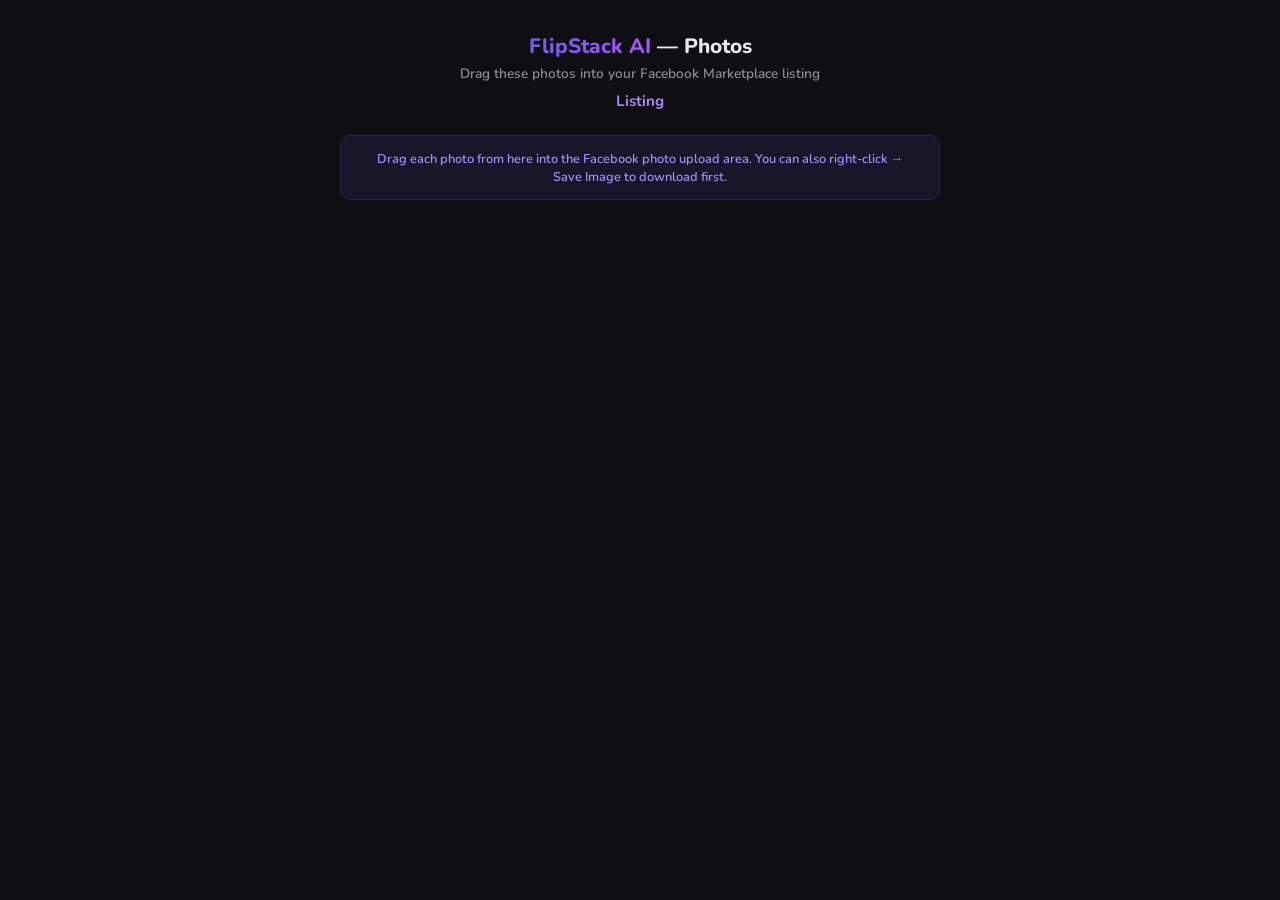
<file: extension/photos.html>
<!DOCTYPE html>
<html lang="en">
<head>
    <meta charset="UTF-8">
    <title>FlipStack AI — Drag Photos</title>
    <link href="https://fonts.googleapis.com/css2?family=Nunito:wght@400;600;700;800&display=swap" rel="stylesheet">
    <style>
        * { margin: 0; padding: 0; box-sizing: border-box; }
        body {
            font-family: 'Nunito', sans-serif;
            background: #0f0f13;
            color: #e8e8ed;
            min-height: 100vh;
            display: flex;
            flex-direction: column;
            align-items: center;
            padding: 2rem;
        }
        .header {
            text-align: center;
            margin-bottom: 1.5rem;
        }
        h1 {
            font-size: 1.3rem;
            font-weight: 800;
            margin-bottom: 0.25rem;
        }
        h1 span {
            background: linear-gradient(135deg, #6c5ce7, #a855f7);
            -webkit-background-clip: text;
            -webkit-text-fill-color: transparent;
            background-clip: text;
        }
        .subtitle {
            font-size: 0.85rem;
            color: #8b8b9e;
            font-weight: 600;
        }
        .listing-name {
            font-size: 0.95rem;
            color: #a78bfa;
            font-weight: 700;
            margin-top: 0.5rem;
        }
        .instructions {
            background: rgba(108,92,231,0.1);
            border: 1px solid rgba(108,92,231,0.2);
            border-radius: 10px;
            padding: 0.85rem 1.25rem;
            margin-bottom: 1.5rem;
            text-align: center;
            font-size: 0.8rem;
            color: #a78bfa;
            font-weight: 600;
            max-width: 600px;
        }
        .photos-grid {
            display: flex;
            flex-wrap: wrap;
            gap: 1rem;
            justify-content: center;
            max-width: 900px;
        }
        .photo-card {
            background: rgba(255,255,255,0.05);
            border: 2px solid rgba(255,255,255,0.08);
            border-radius: 12px;
            padding: 0.5rem;
            transition: all 0.2s;
            cursor: grab;
        }
        .photo-card:hover {
            border-color: #6c5ce7;
            background: rgba(108,92,231,0.1);
        }
        .photo-card:active { cursor: grabbing; }
        .photo-card img {
            width: 220px;
            height: 220px;
            object-fit: cover;
            border-radius: 8px;
            display: block;
            -webkit-user-drag: element;
        }
        .photo-label {
            text-align: center;
            font-size: 0.7rem;
            color: #8b8b9e;
            margin-top: 0.35rem;
            font-weight: 600;
        }
    </style>
</head>
<body>
    <div class="header">
        <h1><span>FlipStack AI</span> — Photos</h1>
        <p class="subtitle">Drag these photos into your Facebook Marketplace listing</p>
        <p class="listing-name" id="listing-name"></p>
    </div>
    <div class="instructions">
        Drag each photo from here into the Facebook photo upload area. You can also right-click &rarr; Save Image to download first.
    </div>
    <div class="photos-grid" id="photos-grid"></div>
    <script src="photos.js"></script>
</body>
</html>
</file>
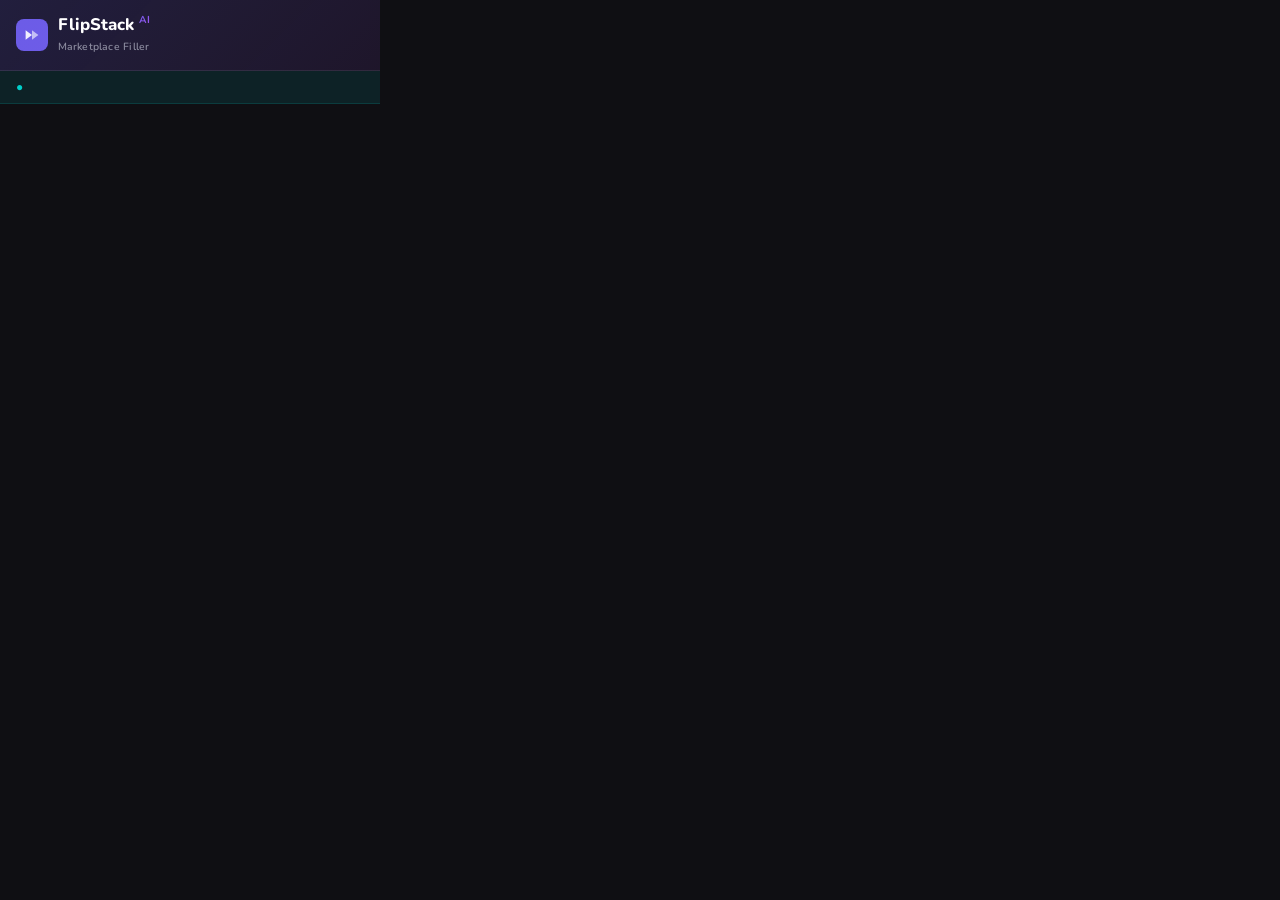
<file: extension/popup.html>
<!DOCTYPE html>
<html lang="en">
<head>
    <meta charset="UTF-8">
    <meta name="viewport" content="width=device-width, initial-scale=1.0">
    <title>FlipStack AI</title>
    <link href="https://fonts.googleapis.com/css2?family=Nunito:wght@400;600;700;800&display=swap" rel="stylesheet">
    <link rel="stylesheet" href="popup.css">
</head>
<body>
    <div class="header">
        <div class="brand">
            <svg class="logo" viewBox="0 0 40 40" fill="none">
                <rect width="40" height="40" rx="10" fill="url(#g1)"/>
                <path d="M12 26V14l8 6-8 6z" fill="#fff" opacity="0.9"/>
                <path d="M20 26V14l8 6-8 6z" fill="#fff" opacity="0.6"/>
                <defs><linearGradient id="g1" x1="0" y1="0" x2="40" y2="40"><stop stop-color="#6c5ce7"/><stop offset="1" stop-color="#a855f7"/></linearGradient></defs>
            </svg>
            <div>
                <span class="brand-name">FlipStack <span class="ai">AI</span></span>
                <span class="brand-sub">Marketplace Filler</span>
            </div>
        </div>
    </div>

    <div id="status-bar" class="status-bar" hidden>
        <span id="status-icon">&#9679;</span>
        <span id="status-text"></span>
    </div>

    <div id="not-on-fb" class="notice" hidden>
        <p>Navigate to <strong>Facebook Marketplace &rarr; Create New Listing</strong>, then open this extension to fill fields.</p>
        <a href="https://www.facebook.com/marketplace/create/item" target="_blank" class="btn btn-primary">Open Marketplace</a>
    </div>

    <div id="connection-error" class="notice error" hidden>
        <p>Can't reach FlipStack AI. Make sure the app is running at <strong>localhost:5000</strong>.</p>
        <button class="btn btn-secondary" id="retry-btn">Retry</button>
    </div>

    <div id="listings-section" hidden>
        <div class="search-bar">
            <input type="text" id="search" placeholder="Search listings...">
        </div>
        <div class="filter-row">
            <select id="filter-batch">
                <option value="">All batches</option>
            </select>
            <select id="filter-posted">
                <option value="">All</option>
                <option value="unposted">Not posted</option>
                <option value="posted">Posted</option>
            </select>
        </div>
        <div id="listings-list" class="listings-list"></div>
        <div id="empty-msg" class="notice" hidden>
            <p>No listings match your filters.</p>
        </div>
    </div>

    <script src="popup.js"></script>
</body>
</html>
</file>
<file: extension/popup.css>
* { margin: 0; padding: 0; box-sizing: border-box; }

body {
    font-family: 'Nunito', sans-serif;
    background: #0f0f13;
    color: #e8e8ed;
    width: 380px;
    max-height: 520px;
    overflow-y: auto;
}

/* Header */
.header {
    background: linear-gradient(135deg, rgba(108,92,231,0.2) 0%, rgba(168,85,247,0.1) 100%);
    border-bottom: 1px solid rgba(255,255,255,0.08);
    padding: 0.85rem 1rem;
}

.brand { display: flex; align-items: center; gap: 0.6rem; }
.logo { width: 32px; height: 32px; flex-shrink: 0; }
.brand-name { font-size: 1.05rem; font-weight: 800; color: #fff; display: block; line-height: 1.2; }
.ai {
    font-size: 0.6em; font-weight: 700;
    background: linear-gradient(135deg, #6c5ce7, #a855f7);
    -webkit-background-clip: text; -webkit-text-fill-color: transparent;
    background-clip: text; vertical-align: super; letter-spacing: 0.05em;
}
.brand-sub { font-size: 0.65rem; color: #8b8b9e; font-weight: 600; letter-spacing: 0.02em; }

/* Status bar */
.status-bar {
    display: flex; align-items: center; gap: 0.5rem;
    padding: 0.5rem 1rem; font-size: 0.75rem; font-weight: 600;
    background: rgba(0,206,201,0.1); color: #00cec9;
    border-bottom: 1px solid rgba(0,206,201,0.15);
}
.status-bar.error { background: rgba(255,107,107,0.1); color: #ff6b6b; }
.status-bar.filling { background: rgba(108,92,231,0.15); color: #a78bfa; }

/* Notices */
.notice {
    padding: 1.25rem 1rem; text-align: center;
}
.notice p { font-size: 0.8rem; color: #8b8b9e; line-height: 1.5; margin-bottom: 0.75rem; }
.notice strong { color: #e8e8ed; }
.notice.error p { color: #ff6b6b; }

/* Buttons */
.btn {
    display: inline-block; padding: 0.45rem 1rem; border: none; border-radius: 8px;
    font-size: 0.8rem; font-weight: 600; cursor: pointer; font-family: 'Nunito', sans-serif;
    transition: all 0.15s; text-decoration: none;
}
.btn-primary {
    background: linear-gradient(135deg, #6c5ce7, #a855f7); color: white;
    box-shadow: 0 2px 10px rgba(108,92,231,0.25);
}
.btn-primary:hover { filter: brightness(1.15); }
.btn-secondary { background: rgba(255,255,255,0.07); color: #8b8b9e; border: 1px solid rgba(255,255,255,0.08); }
.btn-secondary:hover { color: #e8e8ed; border-color: rgba(255,255,255,0.2); }

.btn-fill {
    background: linear-gradient(135deg, #6c5ce7, #a855f7); color: white;
    padding: 0.3rem 0.75rem; font-size: 0.7rem; border-radius: 6px;
    border: none; cursor: pointer; font-weight: 700; font-family: 'Nunito', sans-serif;
    transition: all 0.15s;
}
.btn-fill:hover { filter: brightness(1.15); transform: translateY(-1px); }
.btn-fill:disabled { opacity: 0.4; cursor: not-allowed; transform: none; }

.btn-posted {
    background: rgba(0,206,201,0.15); color: #00cec9;
    padding: 0.3rem 0.75rem; font-size: 0.7rem; border-radius: 6px;
    border: 1px solid rgba(0,206,201,0.2); font-weight: 700; font-family: 'Nunito', sans-serif;
    cursor: pointer; transition: all 0.15s;
}
.btn-posted:hover {
    background: rgba(255,107,107,0.15); color: #ff6b6b;
    border-color: rgba(255,107,107,0.3);
}

/* Search & Filters */
.search-bar { padding: 0.65rem 1rem 0; }
.search-bar input {
    width: 100%; padding: 0.45rem 0.75rem;
    background: rgba(255,255,255,0.07); border: 1px solid rgba(255,255,255,0.08);
    border-radius: 8px; color: #e8e8ed; font-size: 0.8rem; font-family: 'Nunito', sans-serif;
}
.search-bar input::placeholder { color: #8b8b9e; }
.search-bar input:focus { outline: none; border-color: #6c5ce7; }

.filter-row { display: flex; gap: 0.5rem; padding: 0.5rem 1rem; }
.filter-row select {
    flex: 1; padding: 0.35rem 0.5rem;
    background: rgba(255,255,255,0.07); border: 1px solid rgba(255,255,255,0.08);
    border-radius: 6px; color: #e8e8ed; font-size: 0.72rem; font-family: 'Nunito', sans-serif;
}
.filter-row select:focus { outline: none; border-color: #6c5ce7; }

/* Listings */
.listings-list { padding: 0.25rem 0.75rem 0.75rem; }

.listing-item {
    display: flex; align-items: center; gap: 0.65rem;
    padding: 0.6rem; margin-bottom: 0.4rem;
    background: rgba(255,255,255,0.04); border: 1px solid rgba(255,255,255,0.06);
    border-radius: 10px; transition: all 0.15s;
}
.listing-item:hover { background: rgba(255,255,255,0.07); border-color: rgba(255,255,255,0.1); }

.listing-thumb {
    width: 44px; height: 44px; border-radius: 8px; object-fit: cover;
    border: 1px solid rgba(255,255,255,0.08); flex-shrink: 0;
}
.listing-thumb-placeholder {
    width: 44px; height: 44px; border-radius: 8px;
    background: rgba(255,255,255,0.06); flex-shrink: 0;
    display: flex; align-items: center; justify-content: center;
    color: #8b8b9e; font-size: 1.1rem;
}

.listing-info { flex: 1; min-width: 0; }
.listing-name {
    font-size: 0.78rem; font-weight: 700; color: #e8e8ed;
    white-space: nowrap; overflow: hidden; text-overflow: ellipsis;
}
.listing-meta {
    font-size: 0.65rem; color: #8b8b9e; margin-top: 0.15rem;
    white-space: nowrap; overflow: hidden; text-overflow: ellipsis;
}
.listing-meta .price { color: #00cec9; font-weight: 700; }
.listing-meta .batch { color: #a78bfa; }

.listing-actions { flex-shrink: 0; display: flex; align-items: center; gap: 0.35rem; }

/* Scrollbar */
body::-webkit-scrollbar { width: 6px; }
body::-webkit-scrollbar-track { background: transparent; }
body::-webkit-scrollbar-thumb { background: rgba(255,255,255,0.1); border-radius: 3px; }
body::-webkit-scrollbar-thumb:hover { background: rgba(255,255,255,0.2); }
</file>
